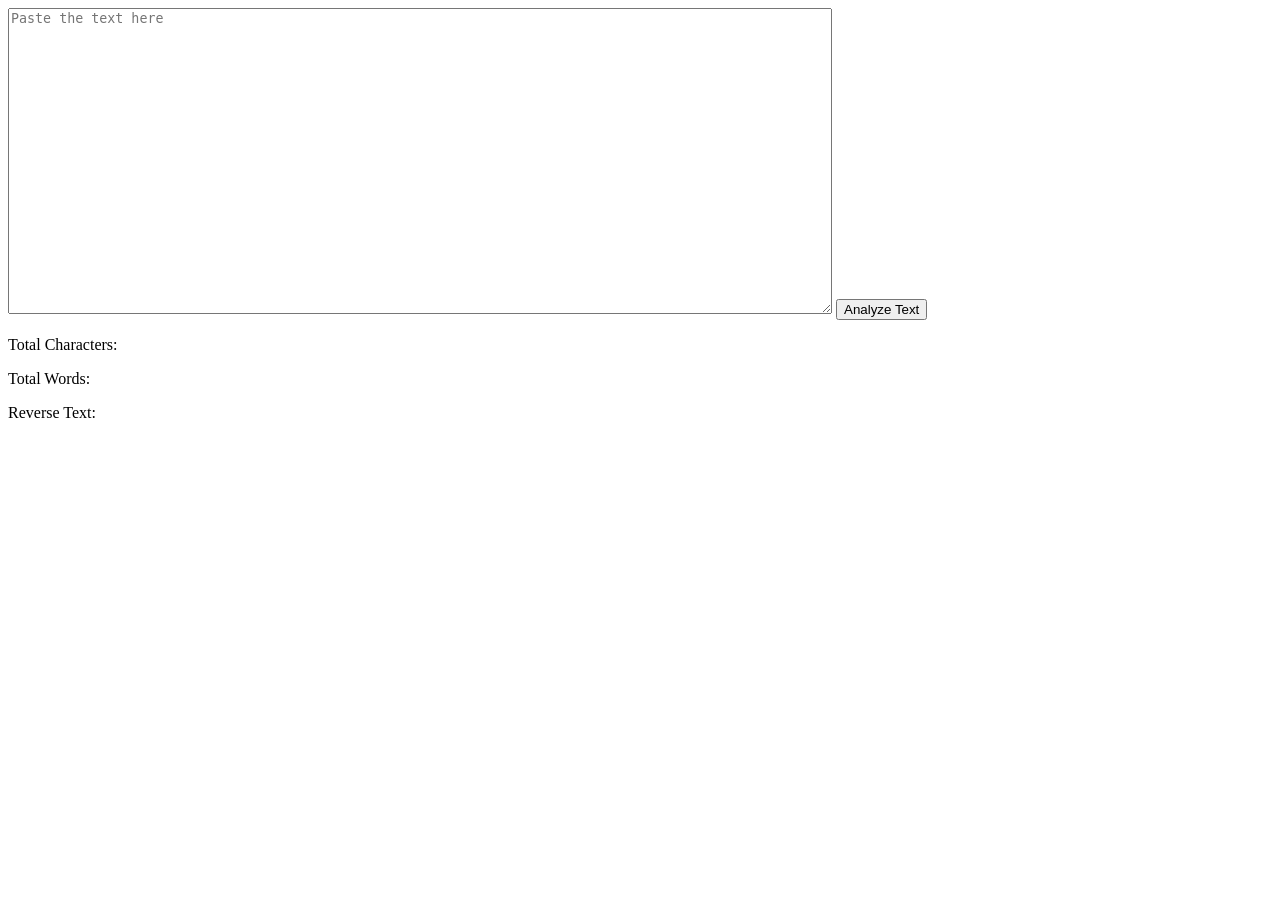
<file: Lab_Task_5/Page/index.html>
<!DOCTYPE html>
<html lang="en">
<head>
    <title>Text Analysis Tool</title>
    <link rel="stylesheet" href="D:\Tipto\WTech_Spring25-26\Lab_Task_5\Style\style.css">
    <script src="D:\Tipto\WTech_Spring25-26\Lab_Task_5\js\validation.js"></script>
</head>
<body>
    <form onsubmit="return collect_data()">
    <textarea name="textInput" id="textInputId" rows="20" cols="100" placeholder="Paste the text here"></textarea>
    <input type="submit" name="submit" id="submit" value="Analyze Text">
    
    
    <div class = "container" id="resultContainer">
       <p id="totalChars">Total Characters: </p>
       <p id = "totalWords">Total Words: </p>
       <p id="reverseText">Reverse Text: </p>
    </div>
    </form>
    
</body>
</html>
</file>
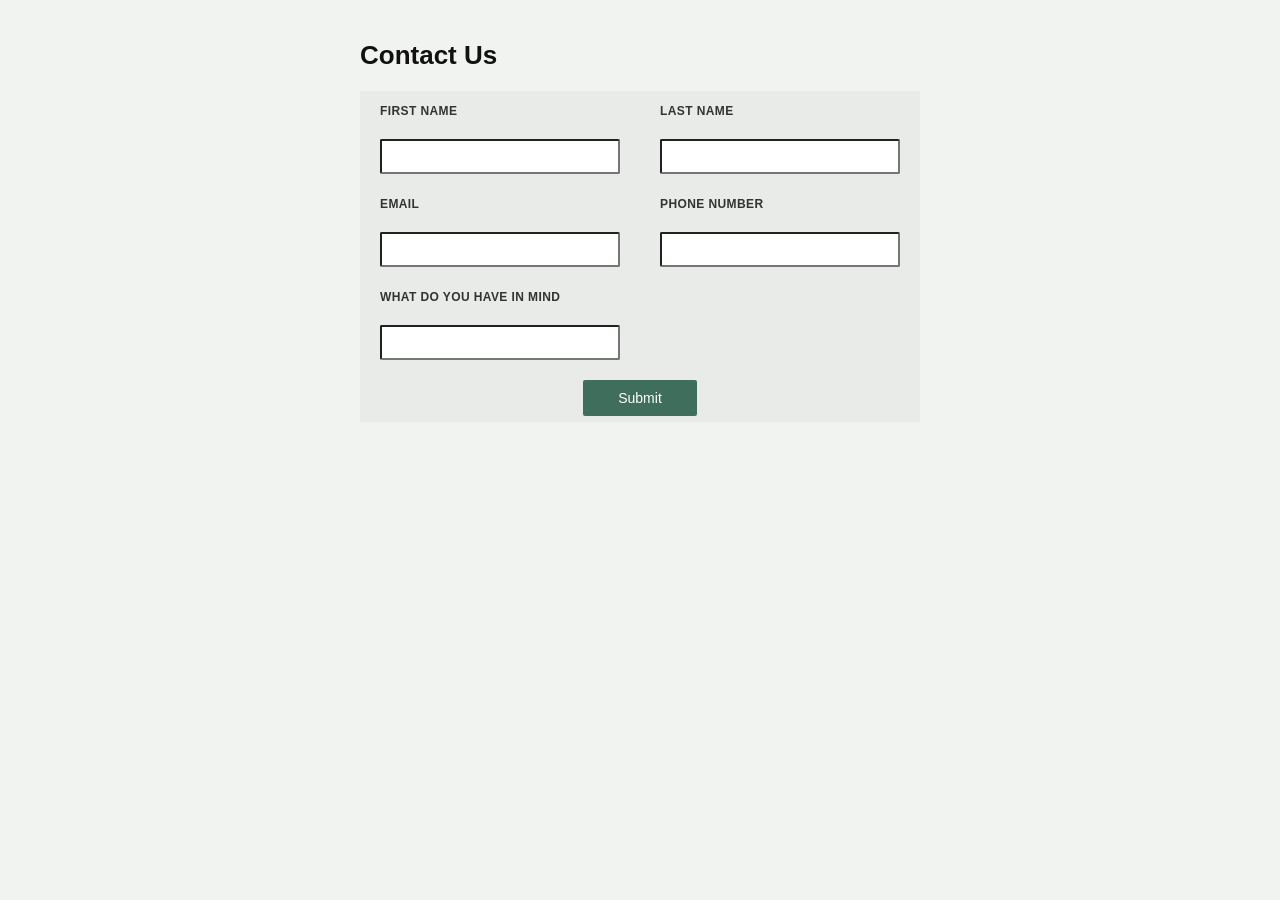
<file: MID/Practice/page/index.html>
<!DOCTYPE html>
<html lang="en">
<head>
    <meta charset="UTF-8">
    <meta name="viewport" content="width=device-width, initial-scale=1.0">
    <title>Practice</title>
    <link rel="stylesheet" href="../style/style.css">
</head>
<body>
    <div class = "container">
        <h2>Contact Us</h2>
        

        <table>
            <tr>
                <td>
                    <label for="firstNameLabel">FIRST NAME</label>
                    
                </td>

                <td>
                    <label for="lastNameLabel">LAST NAME</label> 
                    
                </td>
            </tr>
            <tr>
                <td>
                    <input type="text" name="firstName" id="firstNameId">
                </td>
                <td>
                    <input type="text" name="lastName" id="lastNameId">
                </td>
                
            </tr>
            <tr>
                <td>
                    <label for="emailLabel">EMAIL</label>
                    
                </td>

                <td>
                    <label for="phoneNumberLabel">PHONE NUMBER</label> 
                    
                </td>
            </tr>
            <tr>
                <td>
                    <input type="email" name="email" id="emailId">
                </td>
                <td>
                    <input type="tel" name="phoneNumber" id="phoneNumberId">
                </td>
            </tr>
            <tr>
                <td>
                    <label for="commentLabel">WHAT DO YOU HAVE IN MIND</label>
                </td>
            </tr>
            <tr>
                <td>
                    <input type="textarea" name="comment" id="commentId">
                </td>
            </tr>

            <tr>
                <td colspan="2" class="button-row">
                   <button type = 'submit'>Submit</button>
                </td>
            </tr>
        </table>
    </div>
</body>
</html>
</file>
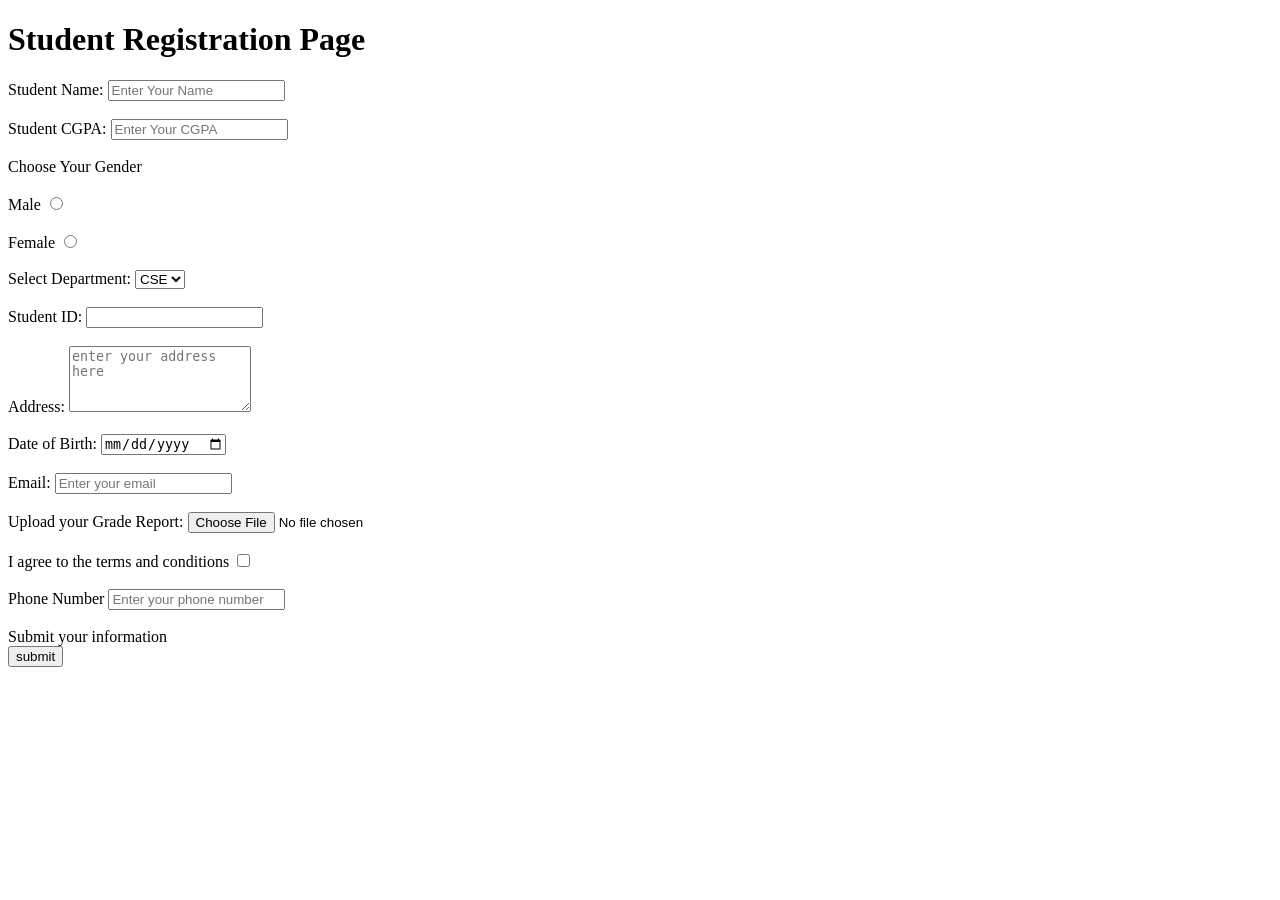
<file: Mid_Lab_Task_1/studentRegistration.html>
<!DOCTYPE html>
<html lang="en">

<title>Student Registration Form</title>

<head>
    <h1>Student Registration Page</h1>
</head>

<form>
    
    <label for = "StudentName">Student Name: </label>
    <input type = "text" id = "StudentName" name = "StudentName" placeholder = "Enter Your Name">
    <br>
    <br>

    <label for = "StudentCgpa">Student CGPA: </label>
    <input type = "number" id = "StudentCgpa" name = "StudentCgpa" placeholder = "Enter Your CGPA">
    <br><br>

    <label for = "StudentGender">Choose Your Gender</label><br><br>
    <label for = "MaleGender">Male</label>
    <input type = "radio" id = "MaleGender" name = "Gender" value = "Male">
    <br><br>

   
    <label for = "FemaleGender">Female</label>
    <input type = "radio" id = "FemaleGender" name = "Gender" value = "Female">
    <br><br>

    <label for = "Department">Select Department: </label>
    <select id = "Department" name = "Department">
       <option value = "cse">CSE</option>
       <option value="EEE">EEE</option>
       <option value="BBA">BBA</option>
       <option value="IPE">IPE</option>
    </select>

    <br><br>

    <label for = "studentID">Student ID: </label>
    <input type = "text" id = "studentID" name = "studentID">
    <br><br>

    <label for="Address">Address: </label>
    <textarea id = "Address" name = "Address" rows="4" cols="20" placeholder="enter your address here"></textarea>
    <br><br>

    <label for="DOB">Date of Birth:</label>
    <input type="date" id="DOB" name="DOB"> 
    <br><br>
    

    <label for = "email">Email: </label>
    <input type = "text" id = "email" name = "email" placeholder = "Enter your email">
    <br><br>
    
    <label for = "GradeReport">Upload your Grade Report: </label>
    <input type = "file" id = "gradeReport" name = "gradeReport">
    <br><br>

    <label for = "AgreeCondition">I agree to the terms and conditions</label>
    <input type = "checkbox" id = "AgreeCondition" name = "AgreeCondition">
    <br><br>

    <label for="phoneNumber">Phone Number</label>
    <input type = "text" id = "phoneNumber" name = "phoneNumber" placeholder="Enter your phone number">
    <br><br>
    
    <label for="sumbit">Submit your information</label>
    <br>
    <input type = "submit" id = "submit" name = "submit" value = "submit">

</form>

</html>
</file>
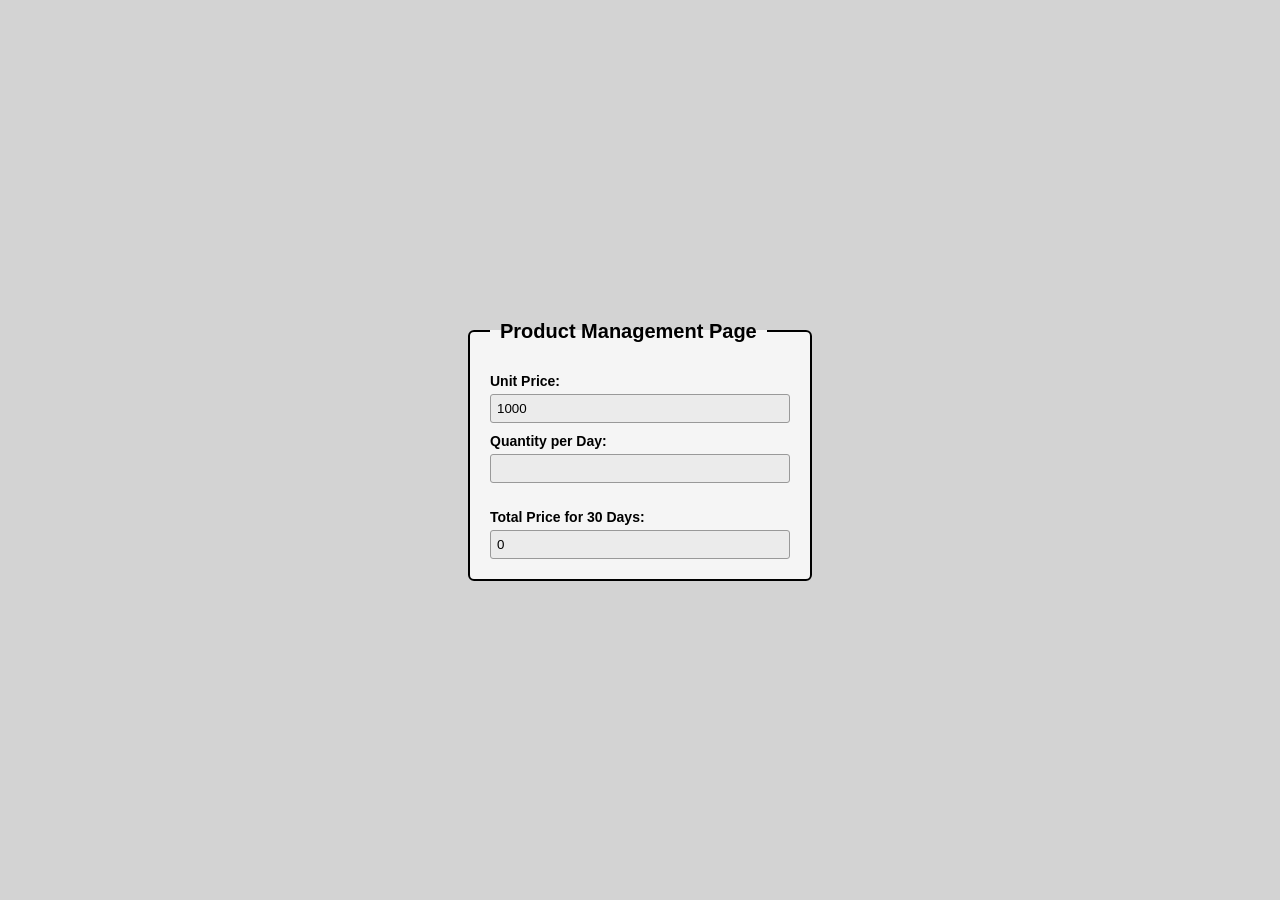
<file: Lab Performance_MID/Page/page.html>
<!DOCTYPE html>
<html lang="en">
<head>
    <title>Product Management Page</title>
    <link rel="stylesheet" href="../Design/Style.css">
    <script src="../JS/Validation.js"></script>
</head>
<body>
    <fieldset class = "container">
        <legend>Product Management Page</legend>


        <label>Unit Price:</label>
        <input type = "number" name = "price" id = "price" value = "1000" readonly>

        <label for="QuantityperDay">Quantity per Day:</label>
        <input type="number" id="quantity" min="0" oninput="updateTotal()">
        <span id="errorMsg" class="error-msg"></span>

        <label for="TotalPrice">Total Price for 30 Days:</label>
        <input type="text" name="totalPrice" id="totalPrice" value="0"readonly>
    </fieldset>
</body>
</html>
</file>
<file: MID/Practice/style/style.css>
body{
    font-family: Arial, Helvetica, sans-serif;
    background: #f1f3f0;
    margin: 0;
    padding: 0;
}

.container{
    width: 560px;
    margin: 40px auto;
}

h2{
    font-size: 26px;
    font-weight: 900;
    margin-bottom: 20px;
    color: #111;
}

table{
    width: 100%;
    background-color: #e8ebe8;
    border-collapse: collapse;
    padding: 10px;
}
td{
    padding: 10px 20px;
}

label {
    font-size: 12px;
    font-weight: bold;
    color: #333;
    letter-spacing: 0.4px;
}

input, textarea {
    width: 100%;
    padding: 8px 6px;
    border-radius: 2px;
    background: #fff;
    box-sizing: border-box;
    font-size: 13px;
    outline: none;
}
input:focus, textarea:focus {
    border-color: #aaa;
}

.button-row{
    text-align: center;
    padding-bottom: 6px;
    padding-top: 10px;
}

button {
    background: #3f6f5c;
    color: white;
    border: none;
    padding: 10px 35px;
    cursor: pointer;
    font-size: 14px;
    border-radius: 2px;
}
button:hover{
    columns: #084be9;
}
span {
    color: red;
    font-size: 11px;
}
</file>
<file: Lab Performance_MID/Design/Style.css>
body {
    margin: 0;
    padding: 0;
    font-family: Arial, sans-serif;
    background-color: #d3d3d3;

    display: flex;
    justify-content: center;
    align-items: center;
    height: 100vh;
}

.container{
    width: 300px;
    padding: 20px;
    border: 2px solid black;
    border-radius: 6px;
    background-color: #f5f5f5;
}


legend{
    font-size: 20px;
    font-weight: bold;
    padding: 0 10px;
}


label {
    display: block;
    margin-top: 10px;
    font-size: 14px;
    font-weight: bold;
}

input {
    width: 100%;
    padding: 6px;
    margin-top: 5px;
    border: 1px solid #999;
    border-radius: 3px;
    box-sizing: border-box;
}

input {
    background-color: #ebebeb;
}

input.input-error {
    border-color: #d9534f;
}

.error-msg {
    display: block;
    font-size: 11px;
    color: #d9534f;
    min-height: 14px;
    margin-top: 2px;
}
</file>
